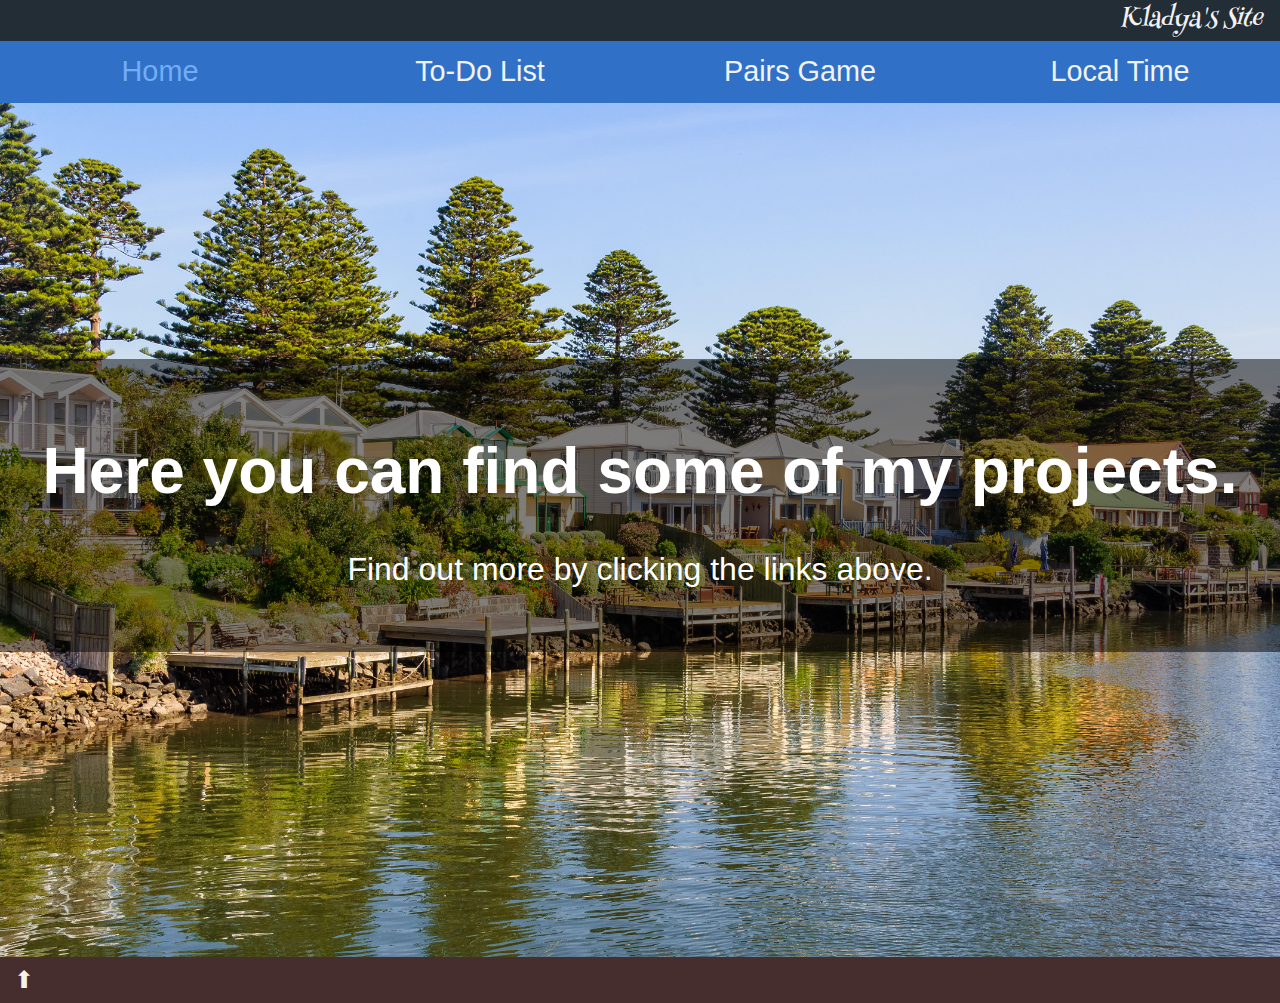
<file: index.html>
<!DOCTYPE html>
<html lang="en">

<head>
    <meta charset="UTF-8">
    <meta name="viewport" content="width=device-width, initial-scale=1.0">
    <title>Kladya's Site</title>
    <link rel="stylesheet" href="style.css">
</head>

<body>
    <header id="header">
        <div class="header">
            <a class="pageName" href="index.html"></a>
        </div>
        <div>
            <a class="logo" href="index.html">
                Kladya's Site
            </a>
        </div>
    </header>

    <nav id="nav">
        <a href="index.html" class="a1">Home</a>
        <a href="todo" class="a2">To-Do List</a>
        <a href="pairs" class="a2">Pairs Game</a>
        <a href="time" class="a2">Local Time</a>
    </nav>

    <main id="main">
        <section>
            <div class="intro-container">
                <img src="images/portfairy.jpg" alt="Port Fairy">
                <div class="intro">
                    <h1>Here you can find some of my projects.
                    </h1>
                    <p>Find out more by clicking the links above.
                    </p>
                </div>
            </div>
        </section>
    </main>

    <footer id="footer">
        <button class="menu-button">
            <a href="#nav">⬆</a>
        </button>
    </footer>
</body>

</html>
</file>
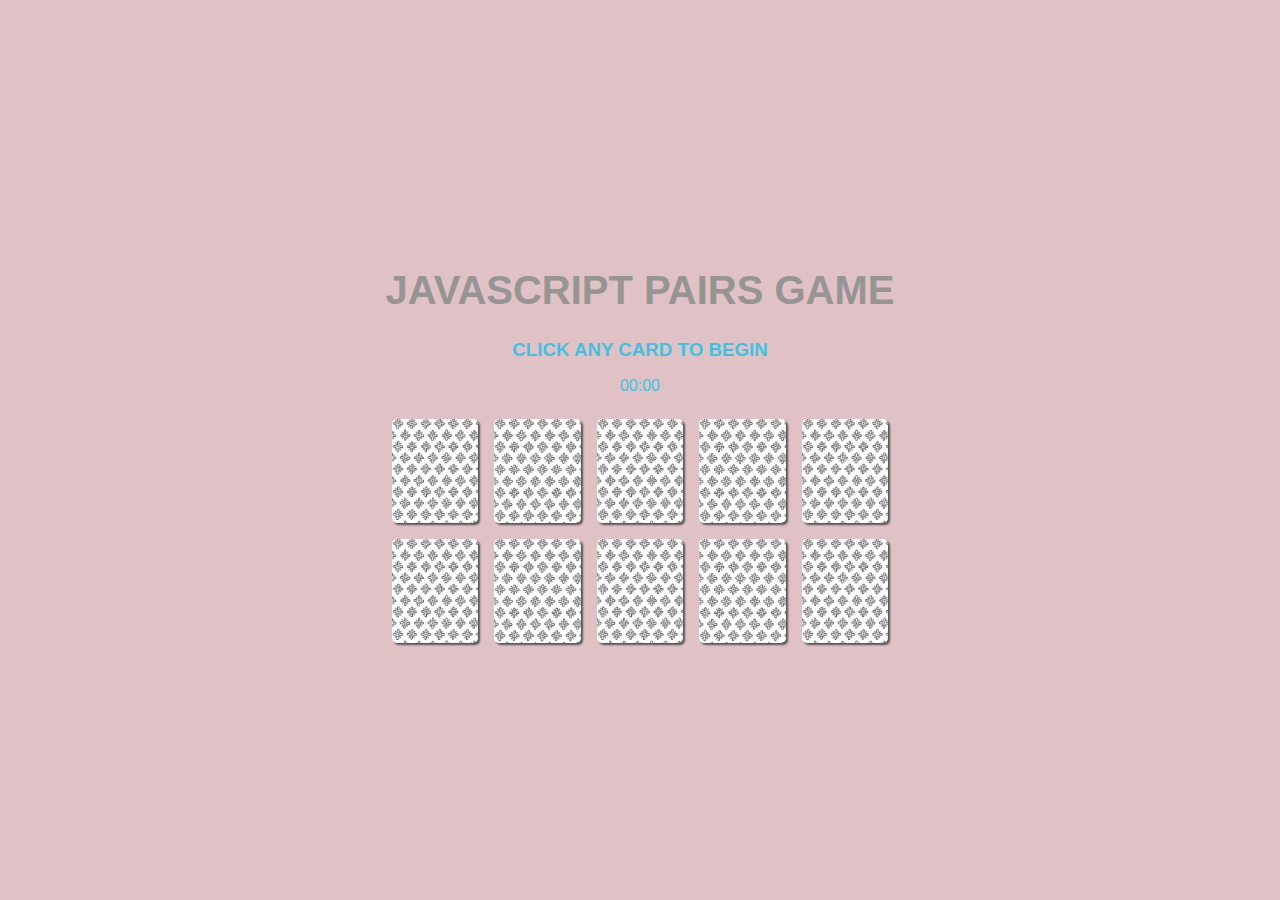
<file: pairs/index.html>
<!DOCTYPE html>
<html lang="en">

<head>
    <meta charset="UTF-8">
    <meta name="viewport" content="width=device-width, initial-scale=1.0">
    <title>Pair Game</title>
    <link rel="stylesheet" href="style.css">
</head>

<body>
    <article class="pair-game-container">
        <h1>JAVASCRIPT PAIRS GAME</h1>
        <h3>CLICK ANY CARD TO BEGIN</h3>
        <p class="timeDisplay"></p>

        <section class="card-desk">
            <div class="card"><div class="card__inner" data-name="mug1">
                <div class="card__face card__face--front card__face--front-1"></div>
                <div class="card__face card__face--back"></div>
            </div></div>
            <div class="card"><div class="card__inner" data-name="mug1">
                <div class="card__face card__face--front card__face--front-1"></div>
                <div class="card__face card__face--back"></div>
            </div></div>
            <div class="card"><div class="card__inner" data-name="mug2">
                <div class="card__face card__face--front card__face--front-2"></div>
                <div class="card__face card__face--back"></div>
            </div></div>
            <div class="card"><div class="card__inner" data-name="mug2">
                <div class="card__face card__face--front card__face--front-2"></div>
                <div class="card__face card__face--back"></div>
            </div></div>
            <div class="card"><div class="card__inner" data-name="mug3">
                <div class="card__face card__face--front card__face--front-3"></div>
                <div class="card__face card__face--back"></div>
            </div></div>
            <div class="card"><div class="card__inner" data-name="mug3">
                <div class="card__face card__face--front card__face--front-3"></div>
                <div class="card__face card__face--back"></div>
            </div></div>
            <div class="card"><div class="card__inner" data-name="mug4">
                <div class="card__face card__face--front card__face--front-4"></div>
                <div class="card__face card__face--back"></div>
            </div></div>
            <div class="card"><div class="card__inner" data-name="mug4">
                <div class="card__face card__face--front card__face--front-4"></div>
                <div class="card__face card__face--back"></div>
            </div></div>
            <div class="card"><div class="card__inner" data-name="mug5">
                <div class="card__face card__face--front card__face--front-5"></div>
                <div class="card__face card__face--back"></div>
            </div></div>
            <div class="card"><div class="card__inner" data-name="mug5">
                <div class="card__face card__face--front card__face--front-5"></div>
                <div class="card__face card__face--back"></div>
            </div></div>
        </section>
    </article>

    <script src="js/main.js"></script>
</body>

</html>
</file>
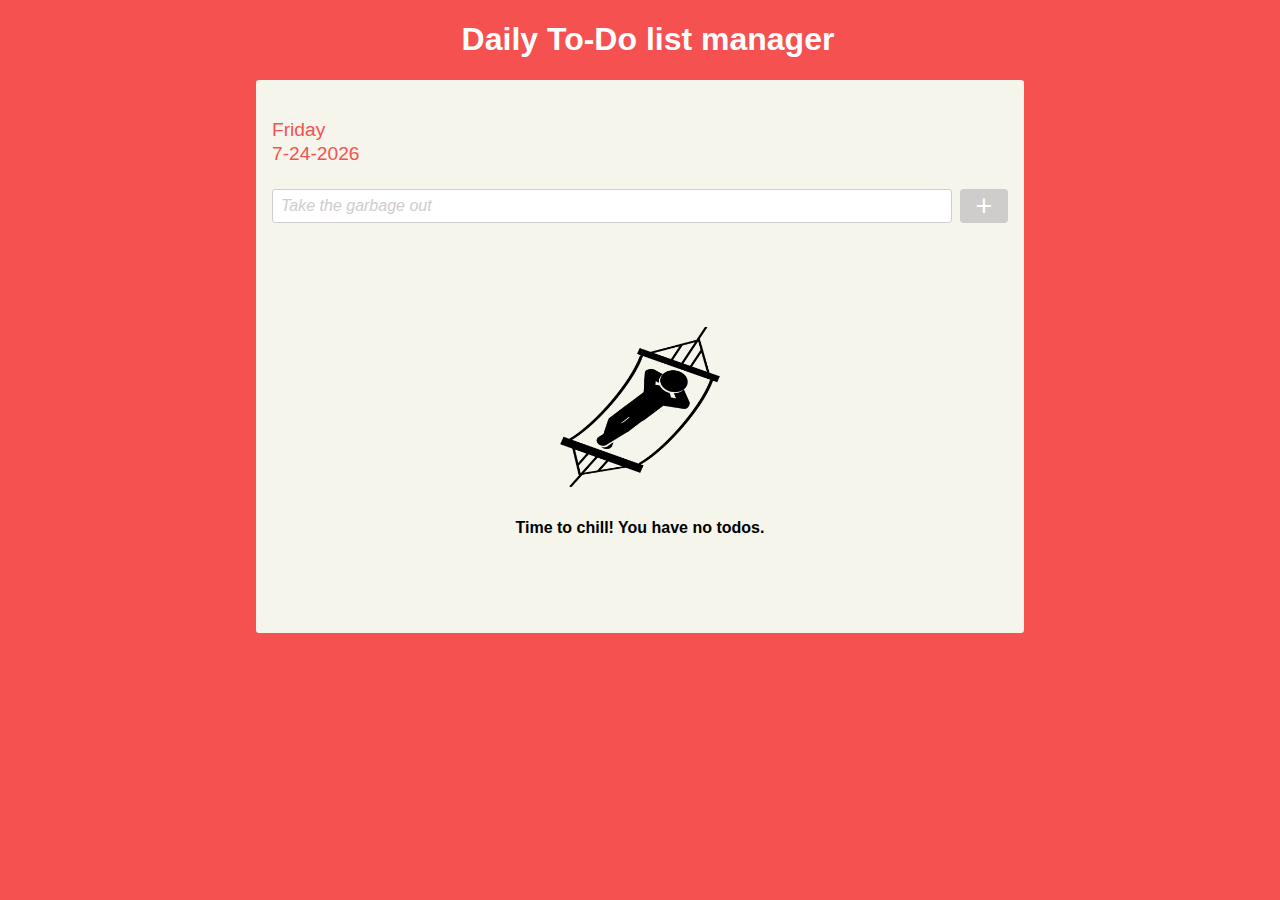
<file: todo/index.html>
<!DOCTYPE html>
<html lang="en">
<head>
    <meta charset="UTF-8">
    <meta name="viewport" content="width=device-width, initial-scale=1.0">
    <title>To-Do</title>
    <link rel="stylesheet" href="fonts/font-awesome-4.7.0/css/font-awesome.min.css">
    <link rel="stylesheet" href="style.css">
</head>

<body>
    <main>
        <h1>Daily To-Do list manager</h1>
        <div class="todo">
            <div class="todo__header">
                <div class="date-container">
                    <p class="weekday"></p>
                    <p class="date"></p>
                </div>
                <form class="input-box">
                    <input class="input" type="text" placeholder="Take the garbage out">
                    <button class="add" type="submit">+</button>
                </form>
            </div>
            <p>You have <span class="pending-count"></span> pending items</p>
            <div class="chill"></div>
            <div class="pending-todos-box"></div>
            <div class="completed-todos-box hide"></div>
            <div class="todo__footer">
                <span class="hide-completed">Show Complete</span>
                <span class="clear">Clear All</span>
            </div>
        </div>
    </main>


    <script src="main.js"></script>
</body>
</html>
</file>
<file: style.css>
@font-face {
    font-family: myFirstFont;
    src: url("fonts/HennyPenny-Regular.ttf");
  }

  body {
      width: 100%;
      height: 100vh;
      margin: 0;
      background-color: #462e2e;
      font-family: Arial, Helvetica, sans-serif;
    }
  
    header {
      background-color: #232d36;
      line-height: 2.5em;
      text-align: left;
      padding: 0 1.2em;
      display: flex;
      justify-content: space-between;
    }
  
    .pageName {
      font-size: 16px;
      text-decoration: none;
      color: #f2f2f2;
    }
  
    .logo {
      font-size: 1.5em;
      font-weight: lighter;
      font-style: italic;
      font-family: myFirstFont;
      color: #f2f2f2;
      text-decoration: none;
    }
    
    nav {
      background-color: #3071c7;
      display: flex;
    }
    
    nav a {
      font-size: 1.8em;
      text-align: center;
      padding: 0.5em 0;
      text-decoration: none;
      width: 100%;
    }
    
    nav a:hover {
      background-color: #ddd;
      color: #000000;
    }

    .a1 {
        color: #73acf7;
    }

    .a2 {
        color: #f2f2f2;
    }
 
    .intro-container {
      text-align: center;
      position: relative;
      background-image: url("images/portfairy.jpg");
      background-size: cover;
    }
    
    .intro {
      width: 100%;
      background: rgba(0, 0, 0, 0.5);
      position: absolute;
      top: 30%;
      padding: 1em 0;
      font-size: 2em;
      color: #ffffff;
    }

    img {
        width: 100%;
    }
  
    footer {
      background-color: #462e2e;
      padding: 0.5em;
    }
  
    .menu-button {
      background-color: #462e2e;
      border: none;
      font-size: x-large;
      cursor: pointer;
    }
  
    .menu-button a {
      color: #f2f2f2;
      text-decoration: none;
    }
  
    .menu-button a:hover {
      background-color: #ddd;
      color: #000000;
    }

    @media screen and (max-width: 768px) {
        img {
            object-fit: cover;
            width: 100%;
            height: 600px;
        }

        .intro {
            font-size: 1.5em;
        }
    }

    @media screen and (max-width: 425px) {
        .intro {
            font-size: 1em;
        }
        
        nav a {
            font-size: 1.5em;
        }
    }
</file>
<file: pairs/style.css>
* {
    box-sizing: border-box;
}

html { 
	font-family: Arial, Helvetica, sans-serif;
}

body {
    margin: 0;
    display: flex;
    flex-flow: row wrap;
    flex: 0 1 auto;
    justify-content: center;
    align-items: center;
    height: 100vh;
    background-color: rgb(223, 193, 198);
}

.pair-game-container {
    width: 35rem;
    background-color: rgb(223, 193, 198);
    display: flex;
    flex-flow: column nowrap;
    flex: 0 1 auto;
    align-items: stretch;
    justify-content: center;
    padding: 0 1.5rem .5rem;
}

h1 {
    color: rgb(151, 148, 148);
    text-align: center;
    font-size: 2.5rem;
}

h3 {
    color: rgb(65, 193, 225);
    text-align: center;
    margin: 0;
}

p {
    color: rgb(65, 193, 225);
    text-align: center;
}

.card-desk {
    display: flex;
    flex-flow: row wrap;
    flex: 1 0 100%;
    align-items: stretch;
    justify-content: space-between;
}

.card {
    flex: 1 0 15%;
    margin: .5rem;
    text-align: center;
    perspective: 10rem; 
    cursor: pointer;
}

.card__inner {
    height: 6.5rem;
    display: flex;
    flex-flow: row nowrap;
    align-items: center;
    justify-content: center; 
    position: relative;
    transition: transform 1s;
    transform-style: preserve-3d;
    cursor: pointer;
}

.card__inner.is-flipped {
    transform: rotateY(-180deg);
}

.card__face {
    position: absolute;
    width: 100%;
    height: 100%;
    border-radius: .3rem;
    backface-visibility: hidden;
    -webkit-backface-visibility: hidden;
    box-shadow: 2px 2px 2px #555;
    user-select: none;
    background-color: rgb(151, 148, 148);
}

.card__face--back {
    background-image: url('img/bg-img.jpg');
    background-size: cover;
}

.card__face--front{
    display: flex; 
    align-items: center;
    justify-content: center; 
    transform: rotateY(180deg);
}

.card__face--front-1, .card__face--front-2, .card__face--front-3, .card__face--front-4, .card__face--front-5 {
    background-repeat: no-repeat;
    background-size: 90%;
    background-position: center;
}

.card__face--front-1 {    
    background-image: url('img/mug1.png');
}

.card__face--front-2 {    
    background-image: url('img/mug2.png');
}

.card__face--front-3 {    
    background-image: url('img/mug3.png');
}

.card__face--front-4 {    
    background-image: url('img/mug4.png');
}

.card__face--front-5 {    
    background-image: url('img/mug5.png');
}

@media screen and (max-width: 425px) {
    h1 {
        font-size: 1.5rem;
    }

    .card {
        margin: .3rem;
    }

    .card__inner {
        width: 2.79rem;
        height: 3.5rem;
    }
}

@media screen and (max-width: 320px) {
    h1 {
        font-size: 1.2rem;
    }

    h3, p {
        font-size: 0.8rem;
    }

    .card {
        margin: .1rem;
    }

    .card__inner {
        width: 2.635rem;
        height: 3rem;
    }
}
</file>
<file: todo/style.css>
* {
    box-sizing: border-box;
}

html {
    font-family: Arial, Helvetica, sans-serif;
}
    
body {
    margin: 0;
    padding: 0;
    background-color: rgb(245, 81, 81);
}

main {
    display: flex; 
    flex-direction: column;  
    justify-content: center; 
    align-items: center;
}

h1 {
    color: #fff;
    padding-left: 1rem;
}

.date-container {
    color: rgb(245, 81, 81);
    font-size: 1.2rem;
    margin: 2rem 0;
    line-height: .3rem;
}

.todo {
    width: 60%;
    background-color: rgb(245, 245, 235);
    border-radius: .2rem;
    padding: 1rem;
    display: flex;
    flex-direction: column;
}

.input-box {
    display: flex;
    margin-bottom: 1.5rem;
}

.input {
    font-size: 1rem;
    line-height: 2rem;
    flex-grow: 1;
    outline: none;
    border: 1px solid rgb(207, 204, 204);
    border-radius: .2rem;
    padding: 0 .5rem;
}

.input:focus {
    border: 1px solid rgb(25, 115, 231);
}

.input::placeholder {
    font-style: italic;
    color: rgb(207, 204, 204);
}

button {
    font-size: 1.8rem;
    line-height: 1.5rem;
    color: #fff;
    background-color: rgb(207, 204, 204);
    border-radius: .2rem;
    width: 3rem;
    margin-left: .5rem;
    border: 1px solid rgb(207, 204, 204); 
    cursor: pointer;
    outline: none;
}

button:hover {
    background-color: rgb(25, 115, 231);
}

button:focus {
    border: 1px solid rgb(25, 115, 231);
}

.pending-todos-box {
    margin-bottom: 1rem; 
    position: relative;
}

.todos {
    background-color: rgb(220, 227, 238);
    margin: .5rem 0;
    display: flex;
    border-radius: .2rem;
    width: 100%;
    line-height: 3rem;
    padding-left:  .5rem;
    position: relative;
}

.show-in {
    animation: show-in ease-out .8s;
}

@keyframes show-in {
    0% {
        opacity: 0;
        left: 100%;
        width: 0;
    }
    10% {
        opacity: 0;
    }
    100% {
        opacity: 1;
        left: 0;
        width: 100%;
    }
}

.input-label-box {
    flex-grow: 1;
}

.todos:hover.todos::after {
    position: absolute;
    right: 0;
    width: 3rem;
    height: 100%;
    color: #fff;
    background-color:  rgb(245, 81, 81);
    text-align: center;
    font-size: 1.5rem;
    border-radius: .2rem;
    content: '\f1f8';
    font-family: FontAwesome;
    animation: SlideInTrash ease-in .3s;
}

@keyframes SlideInTrash {
    0% {
        width: 0; 
        content: '';
    }
    100% {
        width: 3rem;
        content: '\f1f8';
    }
}

.trash {
    width: 3rem;
    height: 3rem;
    cursor: pointer;
    z-index: 1;
}

input[type='checkbox'] {
    cursor: pointer;
}

input[type='checkbox']:checked + label {
    text-decoration: line-through;
    color: rgb(132, 135, 141); 
}

.checked {
    background-color: #fff;
}

.hide {
    display: none;
}

.todo__footer {
    display: flex;
    justify-content: space-evenly;
    font-weight: 700;
    margin: 2rem 0 1rem 0;
}

.hide-completed, .clear {
    cursor: pointer;
}

.hide-completed:hover, .clear:hover {
    color: rgb(25, 115, 231);
}

.chilldesign {
    display: flex;
    flex-direction: column;
    align-items: center;
    justify-content: center;
}

.chilldesign img {
    width: 10rem;
    margin: 5rem 0 1rem 0;
}

.chilldesign p {
    font-weight: 800;
}

@media screen and (max-width: 600px) {
    .todo {
        width: 100%;
    }
}
</file>
